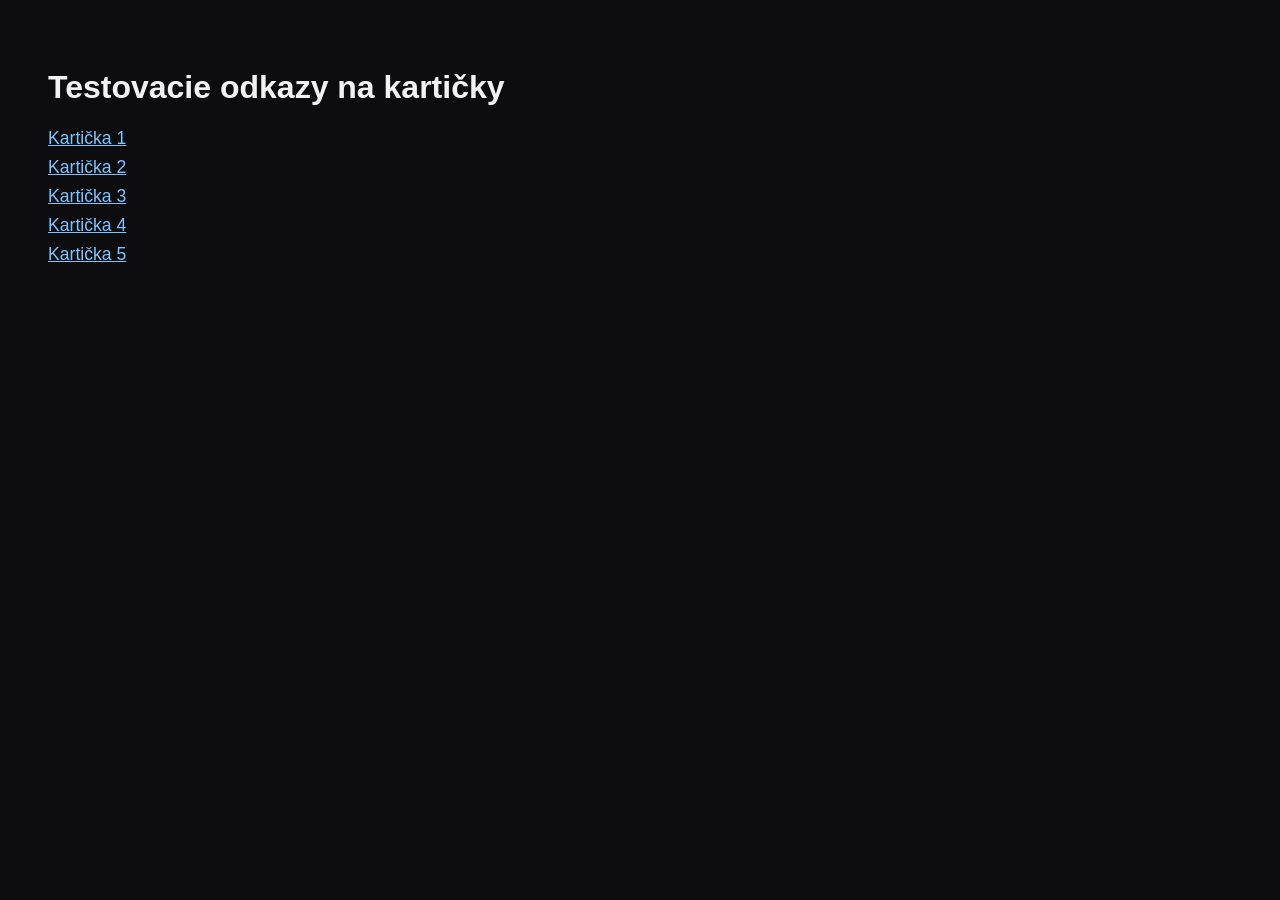
<file: index.html>
<!doctype html>
<html lang="sk">
<head>
  <meta charset="utf-8">
  <meta name="viewport" content="width=device-width, initial-scale=1">
  <title>QR kartičky</title>
  <style>
    body { font-family: -apple-system, sans-serif; background:#0d0d0f; color:#f2f2f2; padding:40px; }
    a { color:#7dc4ff; display:block; margin:8px 0; font-size:1.1rem; }
  </style>
</head>
<body>
  <h1>Testovacie odkazy na kartičky</h1>
  <a href="card/1/">Kartička 1</a>
  <a href="card/2/">Kartička 2</a>
  <a href="card/3/">Kartička 3</a>
  <a href="card/4/">Kartička 4</a>
  <a href="card/5/">Kartička 5</a>
</body>
</html>
</file>
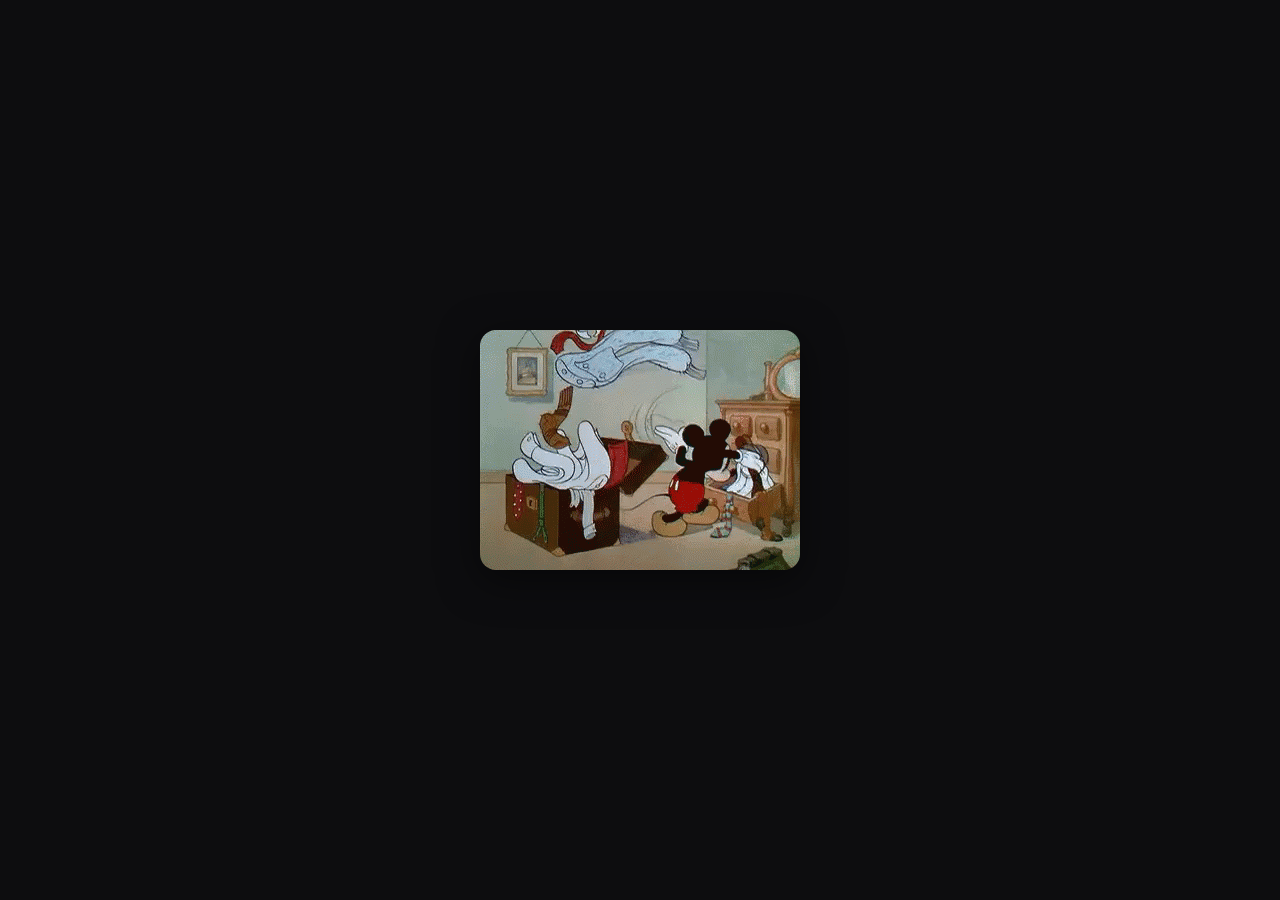
<file: card/1/index.html>
<!doctype html>
<html lang="sk">
<head>
  <meta charset="utf-8">
  <meta name="viewport" content="width=device-width, initial-scale=1">
  <title>Kartička 1</title>
  <link rel="stylesheet" href="../../assets/style.css">
</head>
<body>
  <div id="app"><p class="status">Načítavam…</p></div>
  <script>window.CARD_ID = "1";</script>
  <script src="../../assets/viewer.js"></script>
</body>
</html>
</file>
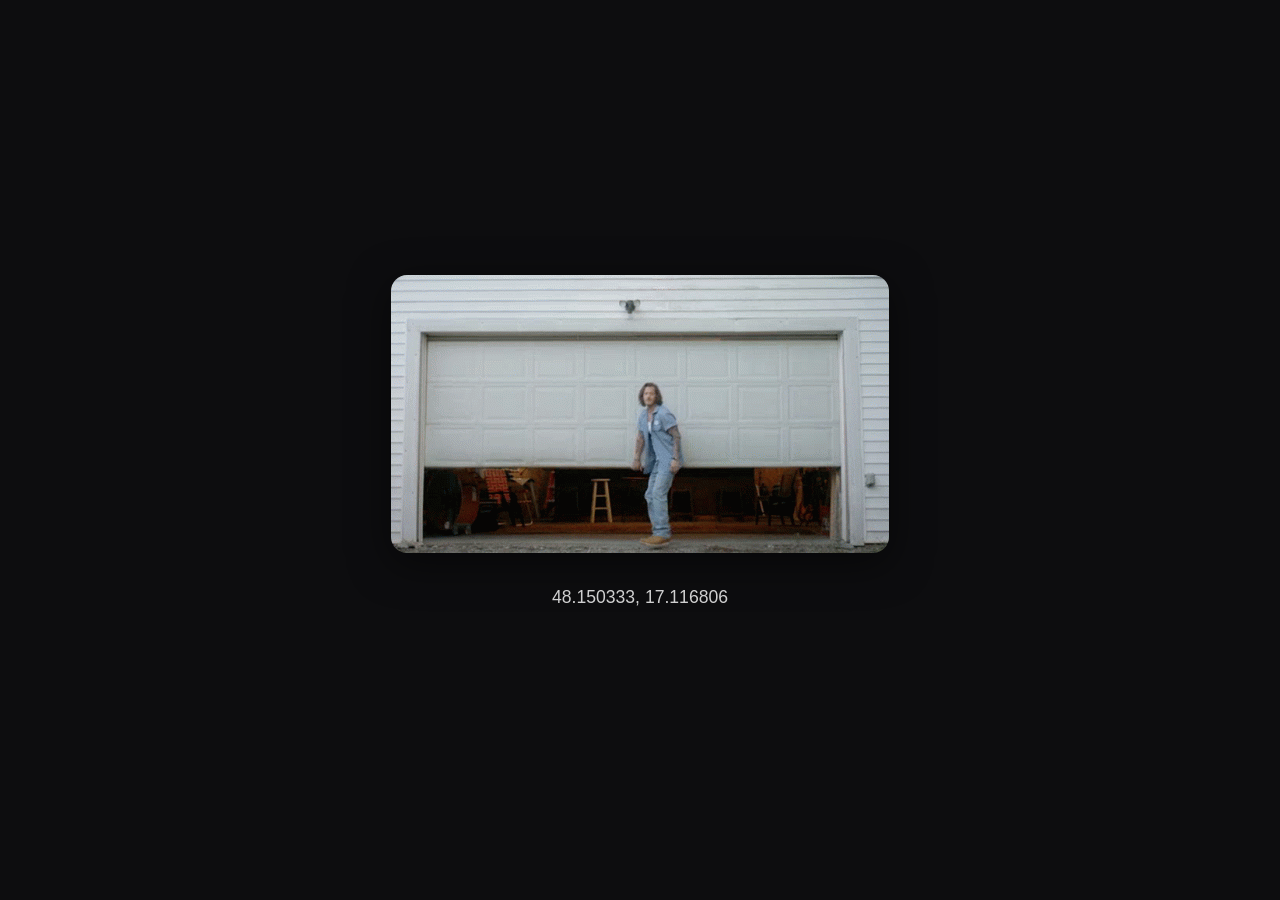
<file: card/2/index.html>
<!doctype html>
<html lang="sk">
<head>
  <meta charset="utf-8">
  <meta name="viewport" content="width=device-width, initial-scale=1">
  <title>Kartička 2</title>
  <link rel="stylesheet" href="../../assets/style.css">
</head>
<body>
  <div id="app"><p class="status">Načítavam…</p></div>
  <script>window.CARD_ID = "2";</script>
  <script src="../../assets/viewer.js"></script>
</body>
</html>
</file>
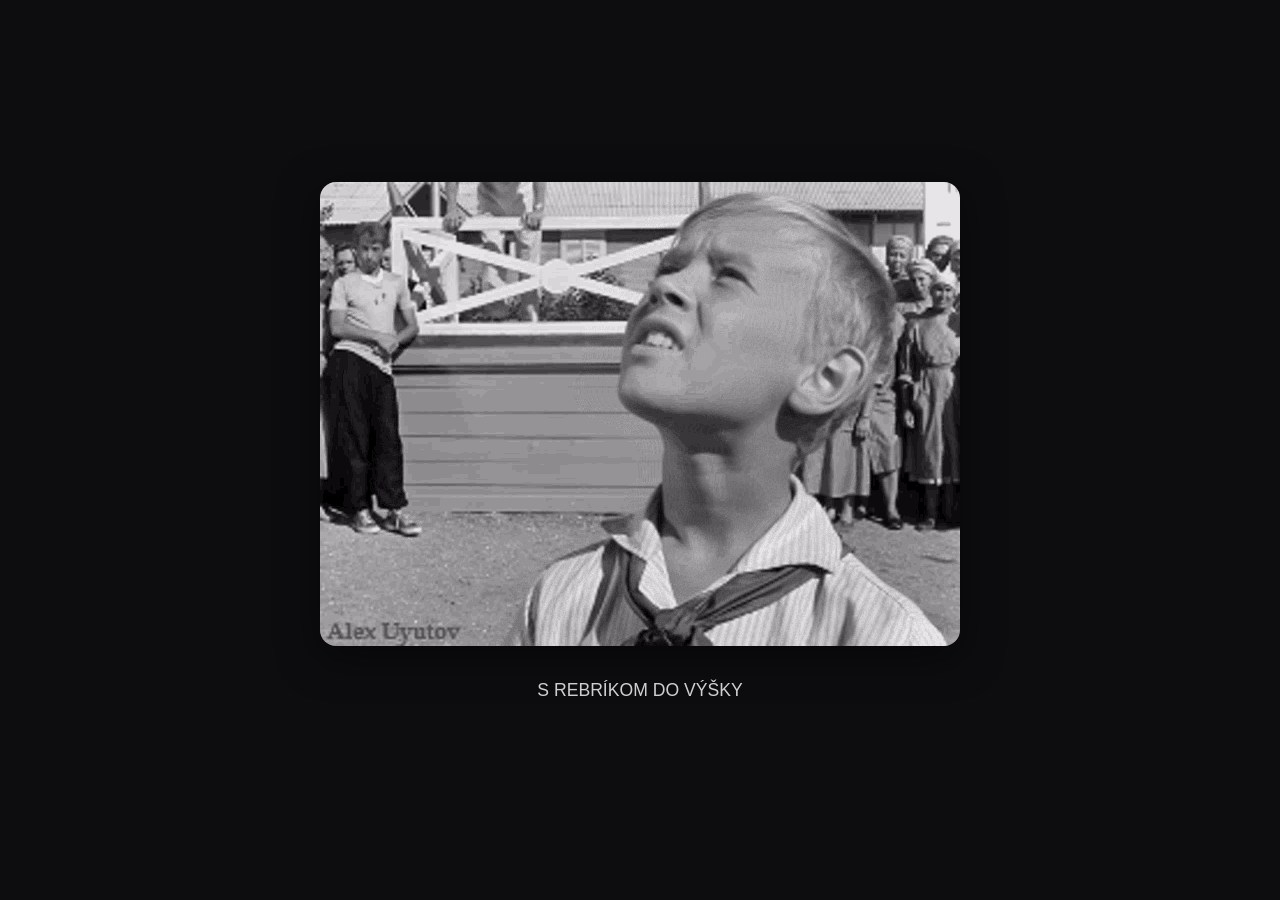
<file: card/3/index.html>
<!doctype html>
<html lang="sk">
<head>
  <meta charset="utf-8">
  <meta name="viewport" content="width=device-width, initial-scale=1">
  <title>Kartička 3</title>
  <link rel="stylesheet" href="../../assets/style.css">
</head>
<body>
  <div id="app"><p class="status">Načítavam…</p></div>
  <script>window.CARD_ID = "3";</script>
  <script src="../../assets/viewer.js"></script>
</body>
</html>
</file>
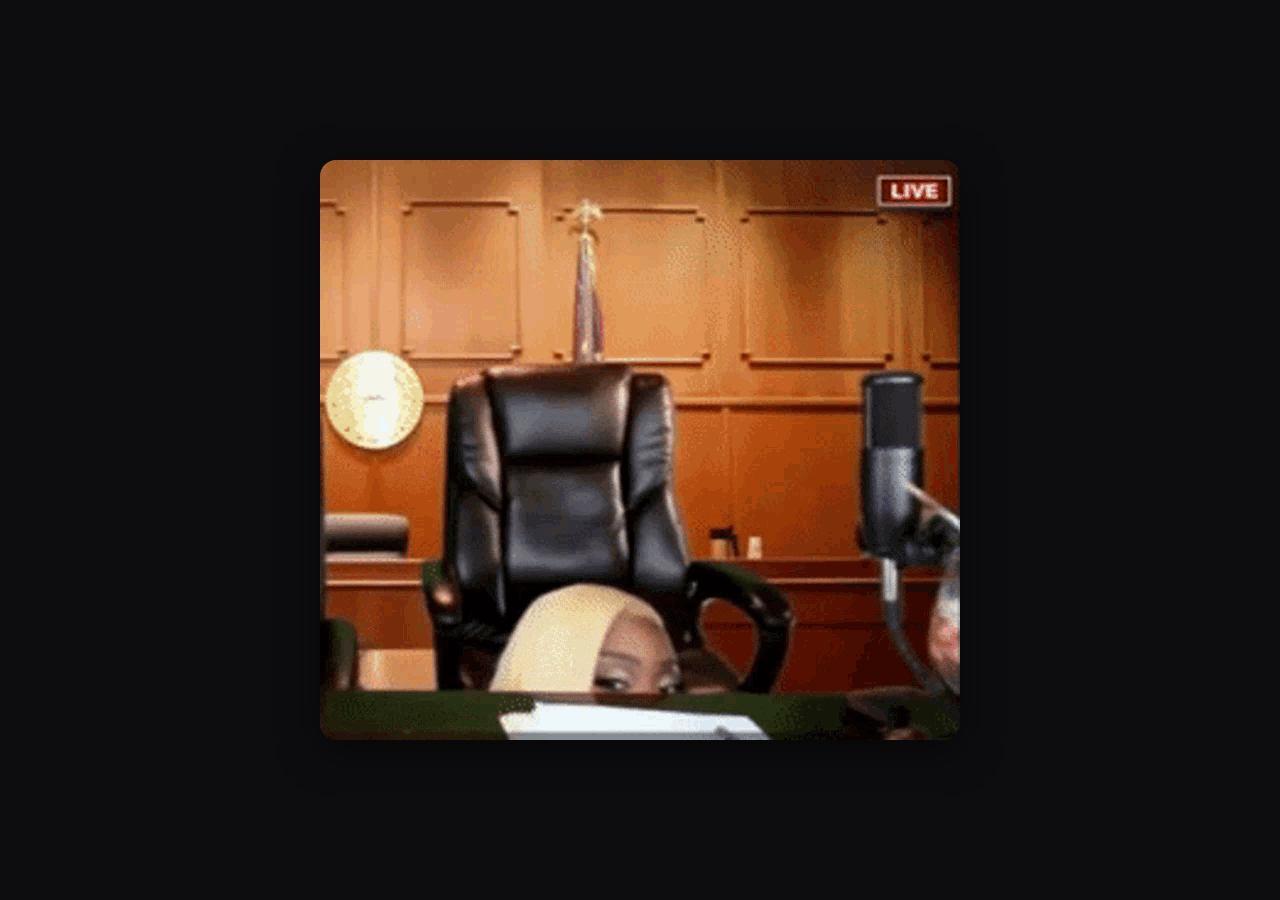
<file: card/4/index.html>
<!doctype html>
<html lang="sk">
<head>
  <meta charset="utf-8">
  <meta name="viewport" content="width=device-width, initial-scale=1">
  <title>Kartička 4</title>
  <link rel="stylesheet" href="../../assets/style.css">
</head>
<body>
  <div id="app"><p class="status">Načítavam…</p></div>
  <script>window.CARD_ID = "4";</script>
  <script src="../../assets/viewer.js"></script>
</body>
</html>
</file>
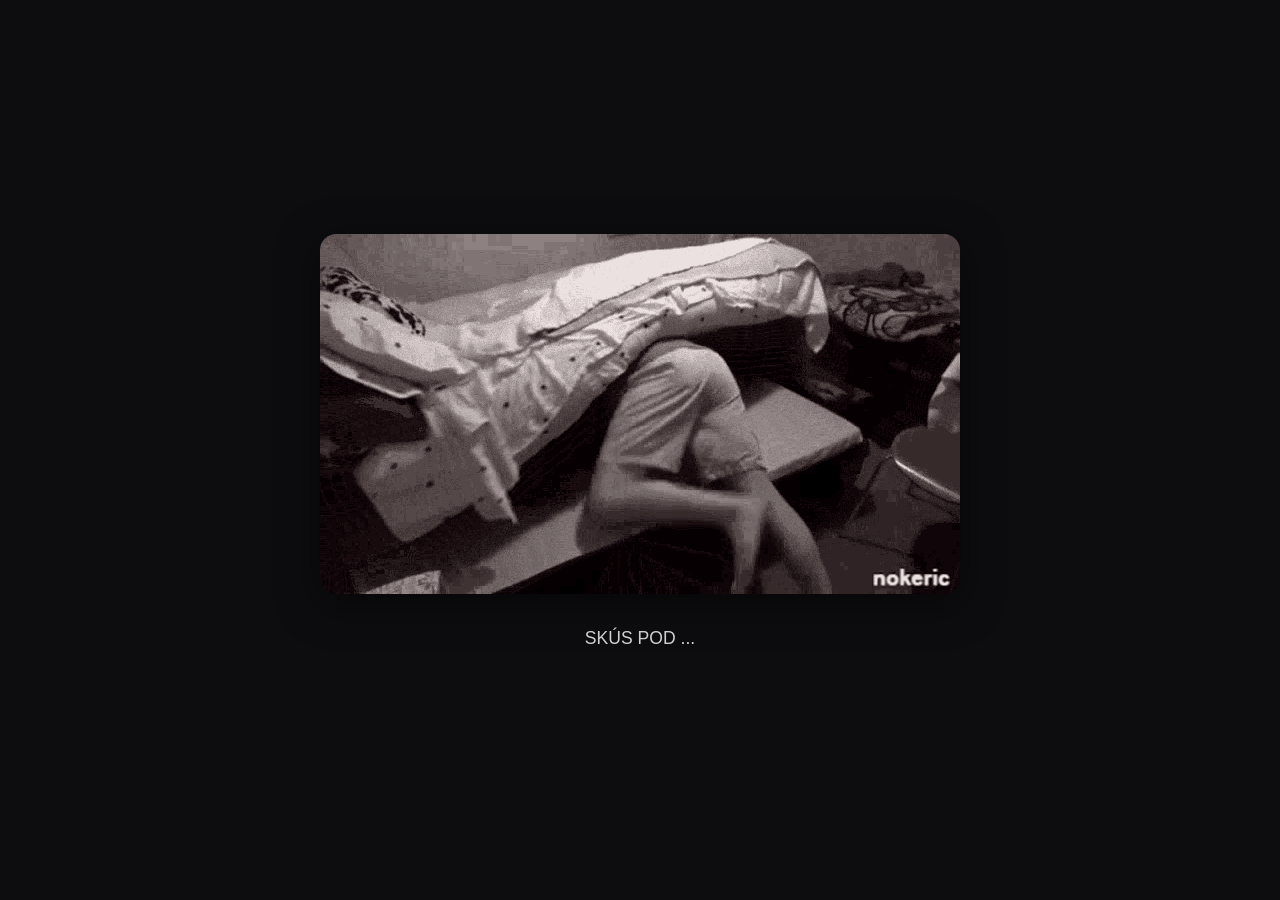
<file: card/5/index.html>
<!doctype html>
<html lang="sk">
<head>
  <meta charset="utf-8">
  <meta name="viewport" content="width=device-width, initial-scale=1">
  <title>Kartička 5</title>
  <link rel="stylesheet" href="../../assets/style.css">
</head>
<body>
  <div id="app"><p class="status">Načítavam…</p></div>
  <script>window.CARD_ID = "5";</script>
  <script src="../../assets/viewer.js"></script>
</body>
</html>
</file>
<file: assets/style.css>
* { box-sizing: border-box; }

html, body {
  margin: 0;
  padding: 0;
  height: 100%;
  background: #0d0d0f;
  color: #f2f2f2;
  font-family: -apple-system, BlinkMacSystemFont, "Segoe UI", Roboto, sans-serif;
}

#app {
  min-height: 100vh;
  display: flex;
  flex-direction: column;
  align-items: center;
  justify-content: center;
  gap: 16px;
  padding: 24px;
  text-align: center;
}

#app img,
#app video {
  max-width: 100%;
  max-height: 80vh;
  border-radius: 16px;
  box-shadow: 0 10px 40px rgba(0,0,0,0.5);
}

#app p.caption {
  font-size: 1.1rem;
  opacity: 0.85;
  max-width: 500px;
}

#app p.status {
  opacity: 0.6;
  font-size: 1rem;
}
</file>
